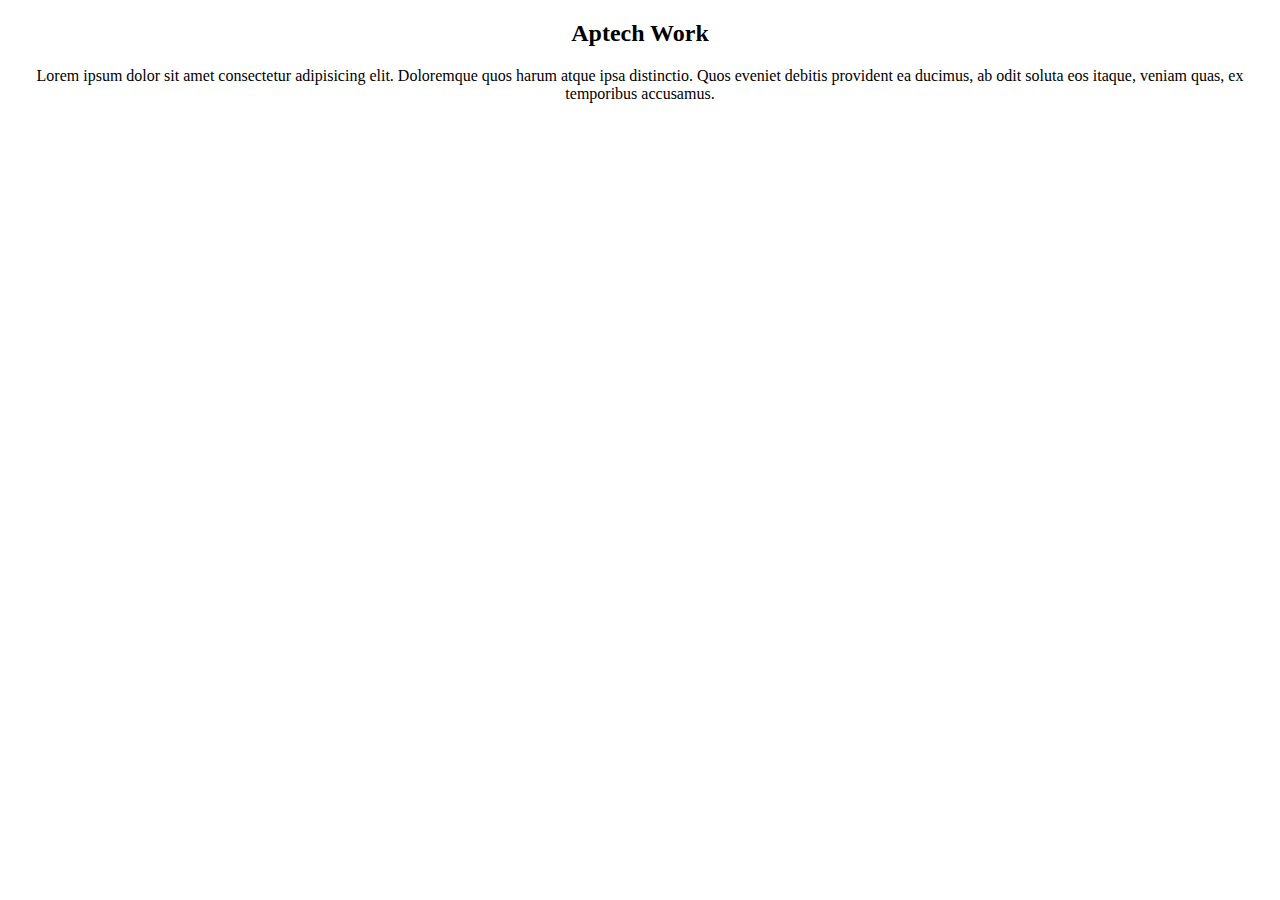
<file: index.html>
<!doctype html>
<html lang="en">
    <head>
        <title>Title</title>
        <!-- Required meta tags -->
        <meta charset="utf-8" />
        <meta
            name="viewport"
            content="width=device-width, initial-scale=1, shrink-to-fit=no"
            
        />
        <link rel="stylesheet" href="./style.css">

        <!-- Bootstrap CSS v5.2.1 -->
        <link
            href="https://cdn.jsdelivr.net/npm/bootstrap@5.3.2/dist/css/bootstrap.min.css"
            rel="stylesheet"
            integrity="sha384-T3c6CoIi6uLrA9TneNEoa7RxnatzjcDSCmG1MXxSR1GAsXEV/Dwwykc2MPK8M2HN"
            crossorigin="anonymous"
        />
    </head>
    

    <body>
        <div class="container">
            <center>
        <h2>
         Aptech Work
        </h2>
       <p>Lorem ipsum dolor sit amet consectetur adipisicing elit. Doloremque quos harum atque ipsa distinctio. Quos eveniet debitis provident ea ducimus, ab odit soluta eos itaque, veniam quas, ex temporibus accusamus.</p>
    </div>
</center>
        <!-- Bootstrap JavaScript Libraries -->
        <script
            src="https://cdn.jsdelivr.net/npm/@popperjs/core@2.11.8/dist/umd/popper.min.js"
            integrity="sha384-I7E8VVD/ismYTF4hNIPjVp/Zjvgyol6VFvRkX/vR+Vc4jQkC+hVqc2pM8ODewa9r"
            crossorigin="anonymous"
        ></script>

        <script
            src="https://cdn.jsdelivr.net/npm/bootstrap@5.3.2/dist/js/bootstrap.min.js"
            integrity="sha384-BBtl+eGJRgqQAUMxJ7pMwbEyER4l1g+O15P+16Ep7Q9Q+zqX6gSbd85u4mG4QzX+"
            crossorigin="anonymous"
        ></script>
    </body>
</html>
</file>
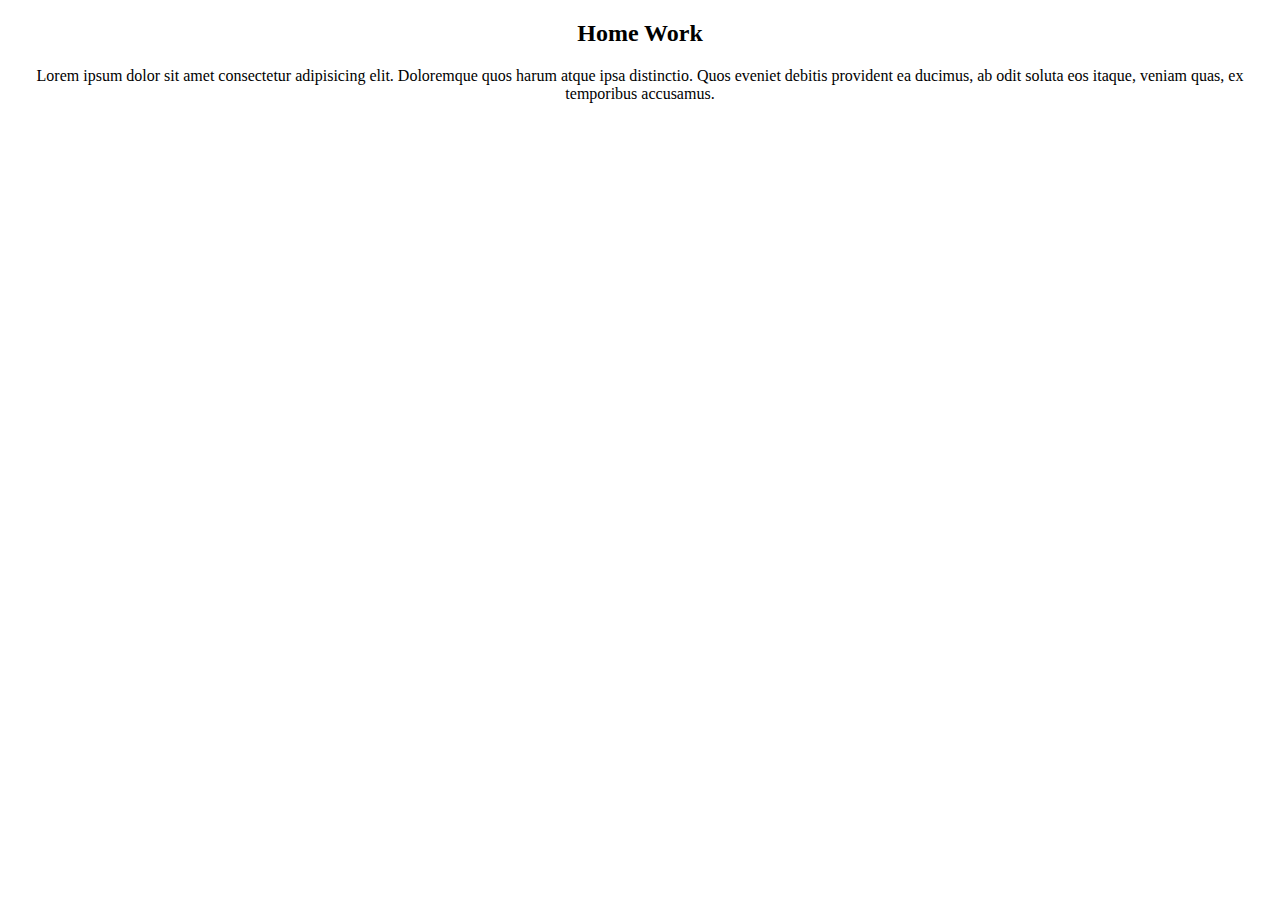
<file: Sumaiya.html>
<!doctype html>
<html lang="en">
    <head>
        <title>Title</title>
        <!-- Required meta tags -->
        <meta charset="utf-8" />
        <meta
            name="viewport"
            content="width=device-width, initial-scale=1, shrink-to-fit=no"
        />

        <!-- Bootstrap CSS v5.2.1 -->
        <link
            href="https://cdn.jsdelivr.net/npm/bootstrap@5.3.2/dist/css/bootstrap.min.css"
            rel="stylesheet"
            integrity="sha384-T3c6CoIi6uLrA9TneNEoa7RxnatzjcDSCmG1MXxSR1GAsXEV/Dwwykc2MPK8M2HN"
            crossorigin="anonymous"

        />
        <link rel="stylesheet" href="./style.css">
    </head>

    <body>
        <div class="container">
            <center>
        <h2>
         Home Work
        </h2>
       <p>Lorem ipsum dolor sit amet consectetur adipisicing elit. Doloremque quos harum atque ipsa distinctio. Quos eveniet debitis provident ea ducimus, ab odit soluta eos itaque, veniam quas, ex temporibus accusamus.</p>
    </div>
    </body>
</html>
</file>
<file: style.css>
h3{
    color: blueviolet;
    font-size: larger;
}
</file>
